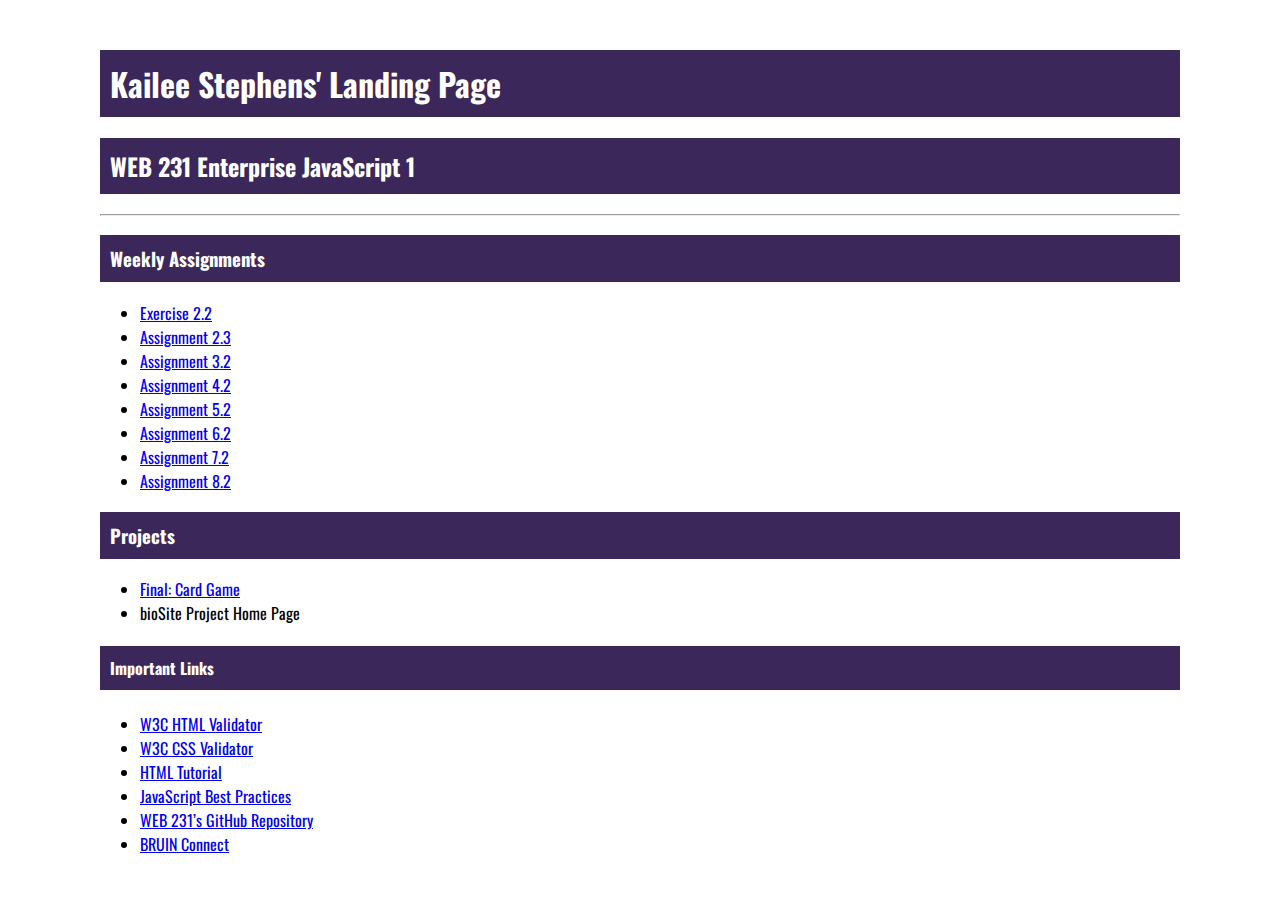
<file: index.html>
<!DOCTYPE html>
<html lang="en">
    <header>
        <title>WEB 231 - Enterprise JavaScript 1</title>
        <link rel="stylesheet" type="text/css" href="site.css">
        <link href="https://fonts.googleapis.com/css2?family=Oswald:wght@300;400;500;700&display=swap" rel="stylesheet">
    </header>
</html>
<div id="container">
    <h1>Kailee Stephens' Landing Page</h1>
    <h2>WEB 231 Enterprise JavaScript 1</h2>
    <hr>
    <h3>Weekly Assignments</h3>
    <ul>
        <li><a href="week-2/Stephens-exercise2.html">Exercise 2.2</a></li>
        <li><a href="week-2/Stephens-payroll.html">Assignment 2.3</a></li>
        <li><a href="week-3/Stephens-temp-conversion.html">Assignment 3.2</a></li>
        <li><a href="week-4/Stephens-number-game.html">Assignment 4.2</a></li>              
        <li><a href="week-5/Stephens-sequence-game.html">Assignment 5.2</a></li>
        <li><a href="week-6/Stephens-in-n-out-books.html">Assignment 6.2</a></li>
        <li><a href="week-7/Stephens-javazon.html">Assignment 7.2</a></li>
        <li><a href="week-8/Stephens-alphabet-game.html">Assignment 8.2</a></li>
    </ul>

    <h3>Projects</h3>
    <ul>
        <li><a href="week-9/Stephens-card-game.html">Final: Card Game</a></li>
        <li>bioSite Project Home Page</li>
    </ul>

    <h4>Important Links</h4>
    <ul>
        <li><a href="https://validator.w3.org/">W3C HTML Validator</a></li>
        <li><a href="http://jigsaw.w3.org/css-validator/ ">W3C CSS Validator</a></li>
        <li><a href="https://www.w3schools.com/html/">HTML Tutorial</a></li>
        <li><a href="https://www.w3schools.com/js/js_best_practices.asp">JavaScript Best Practices</a></li>
        <li><a href="https://github.com/buwebdev/web-231">WEB 231’s GitHub Repository</a></li>
        <li><a href="https://bruinconnect.bellevue.edu/">BRUIN Connect</a></li>
    </ul>
</div>
</file>
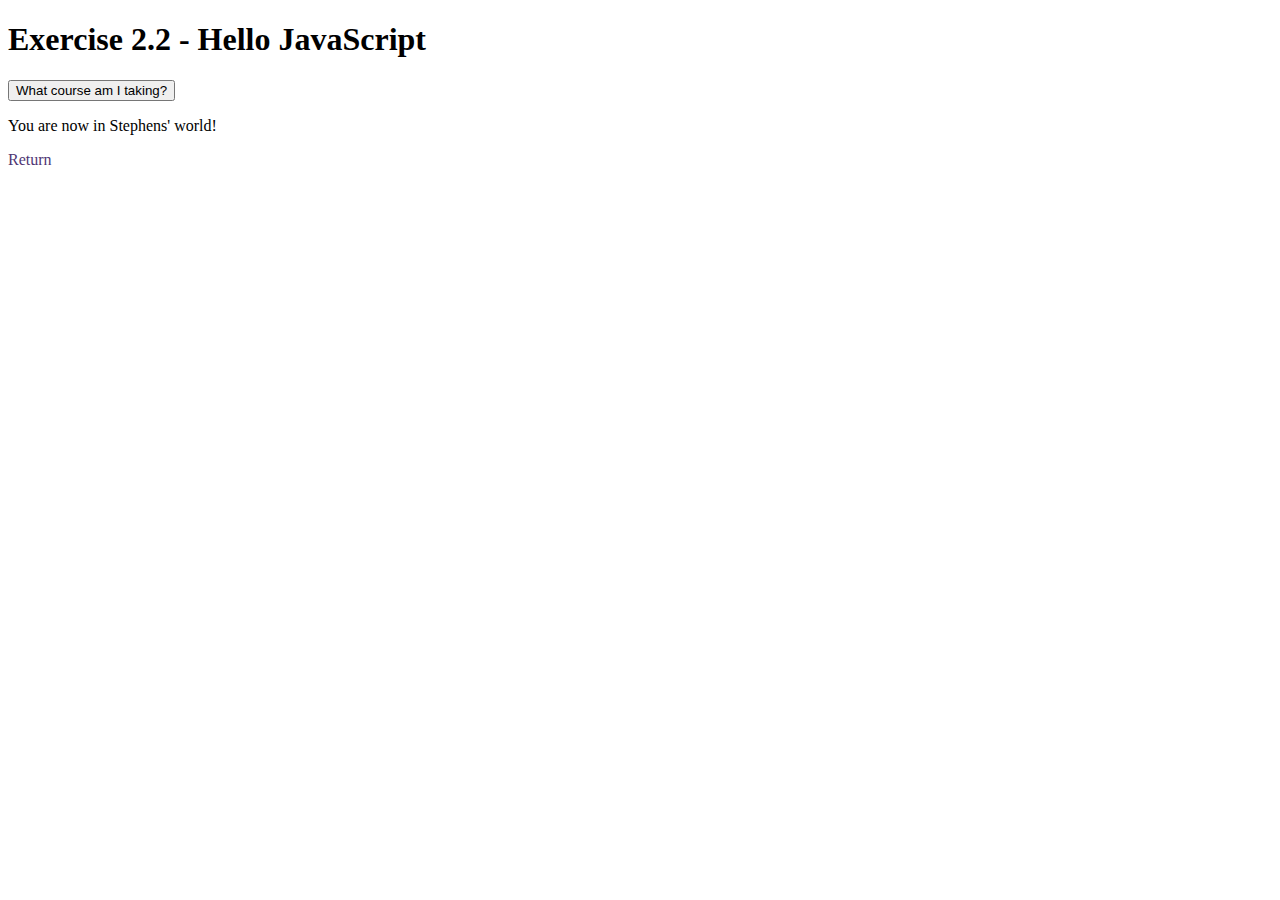
<file: week-2/Stephens-exercise2.html>
<!--/*
============================================
; Title: Exercise 2.2
; Author: Kailee Stephens
; Date: 27 March 2022
; Modified By: Kailee Stephens
; Description: JavaScript alert function 
;===========================================
*/ -->

<!DOCTYPE html>
<html lang="en">
    <header>
        <title>WEB 231 - Enterprise JavaScript 1</title>
        <link rel="stylesheet" type="text/css" href="/global.css">
        <link href="https://fonts.googleapis.com/css2?family=Oswald:wght@300;400;500;700&display=swap" rel="stylesheet">
    </header>
</html>
<body>

    <h1>Exercise 2.2 - Hello JavaScript</h1>
    
    <button id="btnMyCourse" type="button" onclick="myFunction()"> What course am I taking?</button>
    
    <p id="txtMyWorld">You are now in Stephens' world!</p>
    
    <script>
        function myFunction() {
      alert("WEB 231-Enterprise JavaScript 1");
        }
    </script>
    
    <a class="return-home" href="../index.html">Return</a> 

</body>
</file>
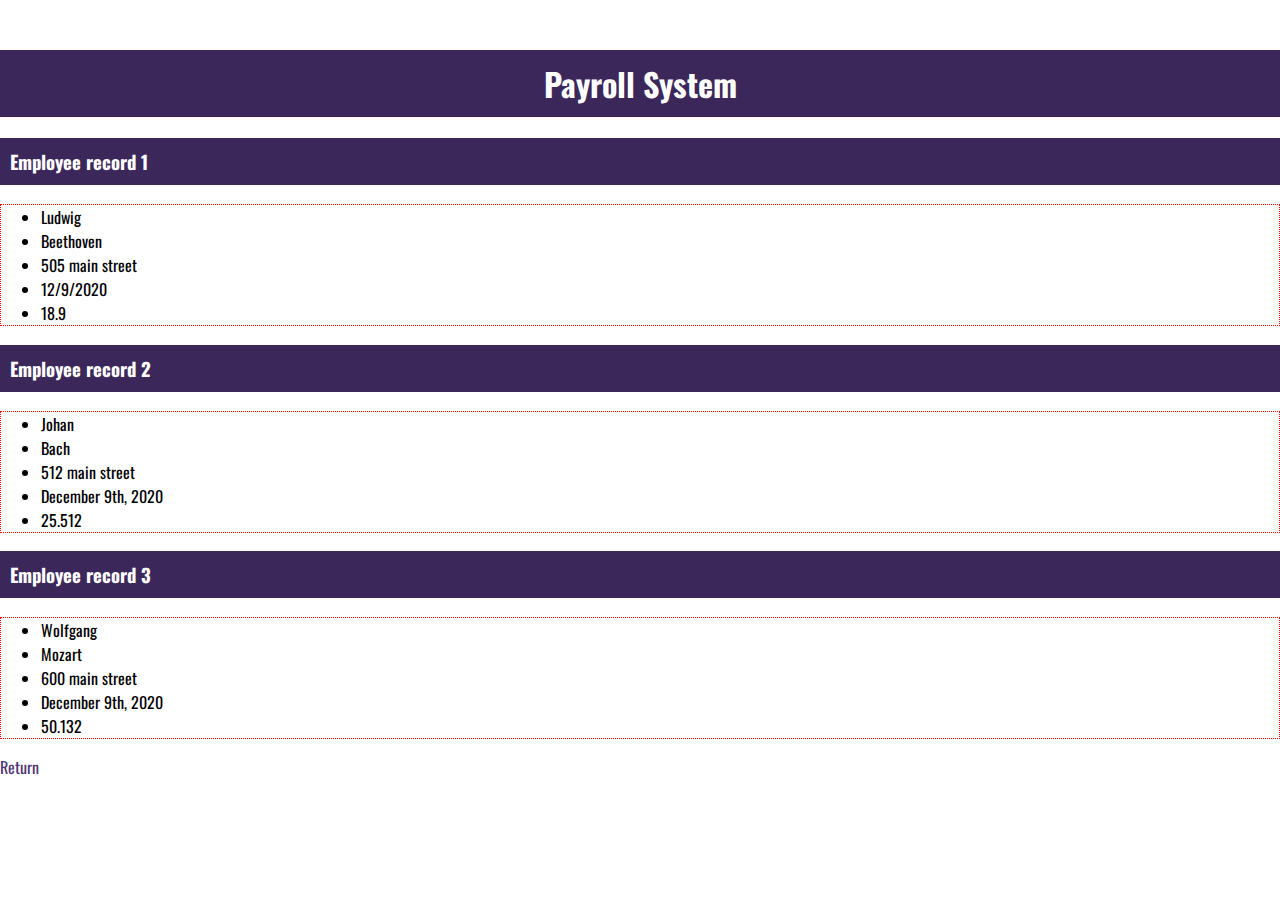
<file: week-2/Stephens-payroll.html>
<!--/*
============================================
; Title: Assignment 1.4
; Author: Kailee Stephens
; Date: 27 March 2022
; Modified By: Kailee Stephens
; Description: Variables Assignment 2.3
;===========================================
*/ -->

<!DOCTYPE html>
<html lang="en">
    <head>
        <title>WEB 231 - Enterprise JavaScript 1</title>
        <meta charset="UTF-8">
        <link href="https://fonts.googleapis.com/css2?family=Oswald:wght@300;400;500;700&display=swap" rel="stylesheet">
        
        <link rel="stylesheet" type="text/css" href="../week-2/Stephens-payroll.css">
        <link rel="stylesheet" type="text/css" href="../site.css">
        
    </head>

    <body>
        <div id="container"></div>
            <h1 id="payroll-header">Payroll System</h1>
            <h3>Employee record 1</h3>
            <ul id="employee">
                <li id="txtFirstNameLudwig">Ludwig</li>
                <li id="txtLastNameBeethoven">Beethoven</li>
                <li id="txtAddressLudwig">505 main street</li>
                <li id="txtHireDateLudwig">December 9th, 2020</li>
                <li id="txtPayRateLudwig" >18.912</li>
            </ul>    
            <h3>Employee record 2</h3>
            <ul id="employee">
                <li id="txtFirstNameJohan">Johan</li>
                <li id="txtLastNameBach">Bach</li>
                <li id="txtAddressJohan">512 main street</li>
                <li id="txtHireDateJohan">December 9th, 2020</li>
                <li id="txtPayRateJohan" >25.512</li>
            </ul>
            <h3>Employee record 3</h3>
            <ul id="employee">
                <li id="txtFirstNameWolfgang">Wolfgang</li>
                <li id="txtLastNameMozart">Mozart</li>
                <li id="txtAddressWolfgang">600 main street</li>
                <li id="txtHireDateWolfgang">December 9th, 2020</li>
                <li id="txtPayRateWolfgang" >50.132</li>
            </ul>

             <a class="return-home" href="../index.html">Return</a>    

            <script>
                const recordOneFirstName = document.getElementById("txtFirstNameLudwig").innerHTML;
                const recordOneLastName = document.getElementById("txtLastNameBeethoven").innerHTML;
                const recordOneAddress = document.getElementById("txtAddressLudwig").innerHTML;
                const recordOneHireDate = document.getElementById("txtHireDateLudwig").innerHTML;
                let recordOnePayRate = document.getElementById("txtPayRateLudwig").innerHTML;

                recordOnePayRate = parseFloat(recordOnePayRate);
                document.getElementById("txtPayRateLudwig").innerHTML = recordOnePayRate.toFixed(1);

                let formatHireDateOne = new Date(2020, 11, 9);
                formatHireDateOne = formatHireDateOne.toLocaleDateString("en-US");
                document.getElementById("txtHireDateLudwig").innerHTML = formatHireDateOne;

                const recordTwoFirstName = document.getElementById("txtFirstNameJohann").innerHTML;
                const recordTwoLastName = document.getElementById("txtLastNameBach").innerHTML;
                const recordTwoAddress = document.getElementById("txtAddressJohann").innerHTML;
                const recordTwoHireDate = document.getElementById("txtHireDateJohann").innerHTML;
                let recordTwoPayRate = document.getElementById("txtPayRateJohann").innerHTML;

                recordTwoPayRate = parseFloat(recordTwoPayRate);
                document.getElementById("txtPayRateJohann").innerHTML = recordTwoPayRate.toFixed(1);

                let formatHireDateTwo = new Date(2020, 11, 9);
                formatHireDateTwo = formatHireDateTwo.toLocaleDateString("en-US");
                document.getElementById("txtHireDateJohann").innerHTML = formatHireDateTwo;

                const recordThreeFirstName = document.getElementById("txtFirstNameWolfgang").innerHTML;
                const recordThreeLastName = document.getElementById("txtLastNameMozart").innerHTML;
                const recordThreeAddress = document.getElementById("txtAddressWolfgang").innerHTML;
                const recordThreeHireDate = document.getElementById("txtHireDateWolfgang").innerHTML;
                let recordThreePayRate = document.getElementById("txtPayRateWolfgang").innerHTML;

                recordThreePayRate = parseFloat(recordThreePayRate);
                document.getElementById("txtPayRateWolfgang").innerHTML = recordThreePayRate.toFixed(1);

                let formatHireDateThree = new Date(2020, 11, 9);
                formatHireDateThree = formatHireDateThree.toLocaleDateString("en-US");
                document.getElementById("txtHireDateWolfgang").innerHTML = formatHireDateThree;

            </script>
    </body>
</html>
</file>
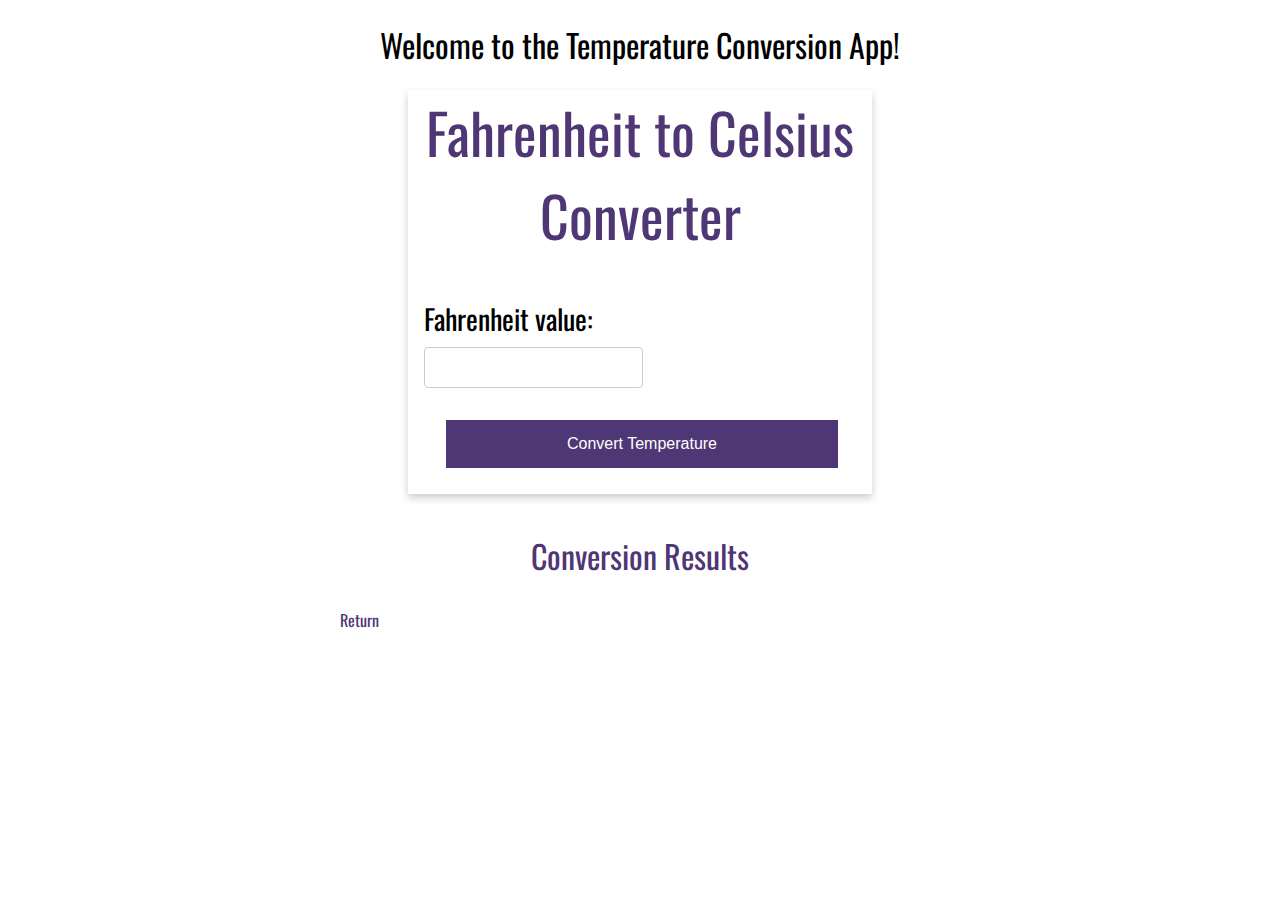
<file: week-3/Stephens-temp-conversion.html>
<!--/*
============================================
; Title: Exercise 3.2
; Author: Kailee Stephens
; Date: 3 April 2022
; Modified By: Kailee Stephens
; Description: temp conversion assignment 
;===========================================
*/ -->

<!DOCTYPE html>
<html lang="en">
    <header>
        <title>WEB 231 - Enterprise JavaScript 1</title>
        <link rel="stylesheet" type="text/css" href="Stephens-temp-conversion.css">
        <link rel="stylesheet" type="text/css" href="../global.css">
        <link href="https://fonts.googleapis.com/css2?family=Oswald:wght@300;400;500;700&display=swap" rel="stylesheet">
    </header>
    <body>
        <h1>Welcome to the Temperature Conversion App!</h1>
        <div class="card">
            <div class="card-title">
                Fahrenheit to Celsius Converter
            </div>
        
            <div class="card-content">
    
                <div class="form">
                    <div class="form-field"></div>
                        <label>Fahrenheit value:</label>
                        <input type="text" id="txtFahrenheit" class="input" name="txtFahrenheit" />
                    </div>
                    <div class="form-field">
                        <button type="submit" class="btn btn-primary full-width" id="convertbtn">Convert Temperature</button>
                    </div>
                </div>
            </div>
        </div>   
        <div id="form-results">
            <div class="conv-card">
              <div class="card-title">Conversion Results</div>
    
              <!-- div that is linked to the JavaScript conversion at the bottom of this code -->
              <div class="card-content" id="conversionResults"></div>
            </div>
          </div>

          <div id="return-container">
            <a href="../index.html" class="return-home">Return</a>
          </div>
        <script>
                    // onclick action to find the user input
        document.getElementById("convertbtn").onclick = function () {
          let fahrenheit = document.getElementById("txtFahrenheit").value;

          // variable to convert the fahrenheit to celsius
          let fahrenheitConverted = (
            (parseFloat(fahrenheit) - 32) /
            1.8
          ).toFixed(2);

          // bind the converted variable to the HTML conversionResults div
          document.getElementById("conversionResults").innerHTML =
            fahrenheitConverted;
        };
        </script>
    </body>
</html>
</file>
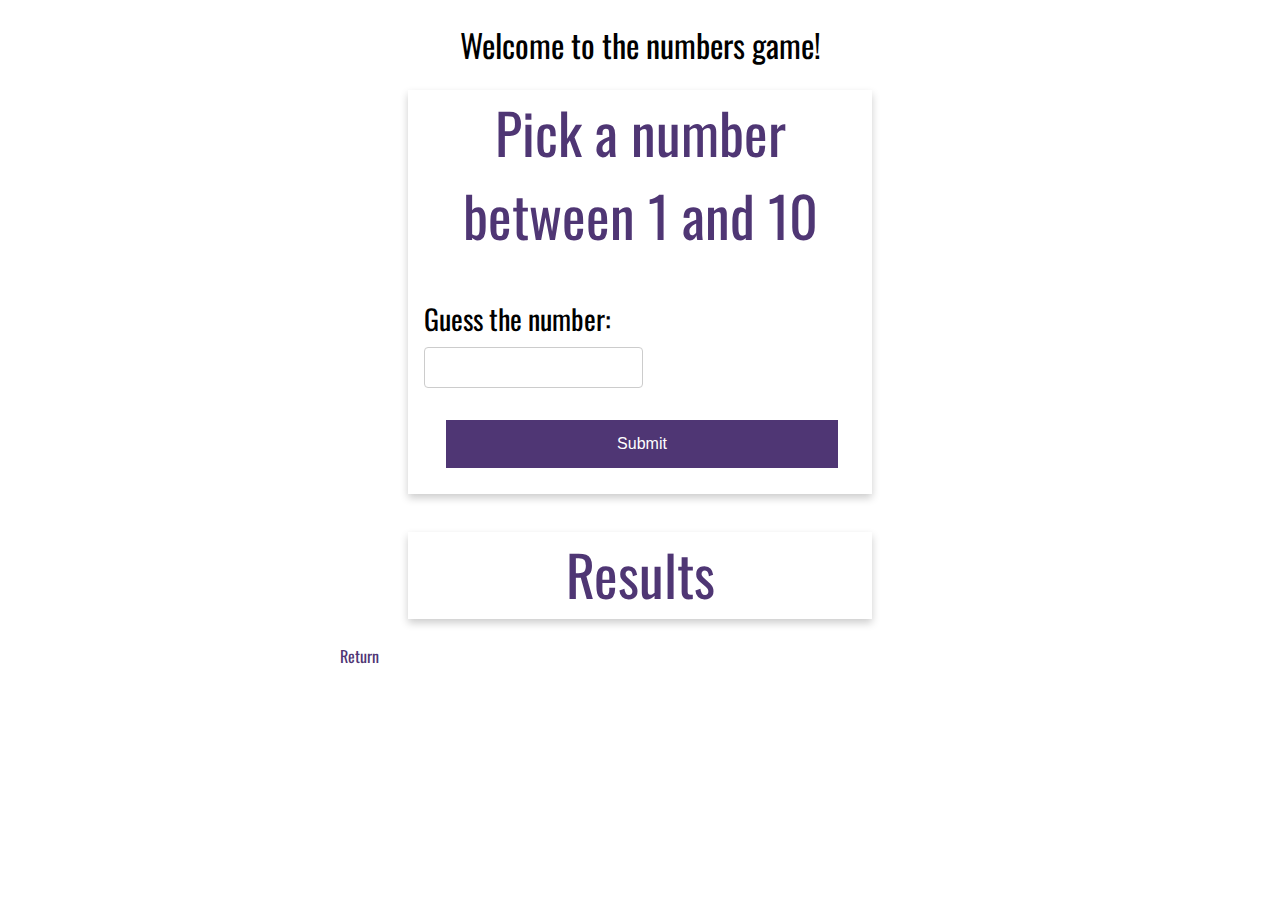
<file: week-4/Stephens-number-game.html>
<!--
; Title: Assignment 4.2
; Author: Kailee Stephens
; Date: 10 April 2022
; Modified By: Kailee Stephens
; Description: This program creates 
; a simple numbers game.
-->

<!DOCTYPE html>
<html lang="en">
    <head>
        <title>WEB 231 - Enterprise JavaScript 1</title>
        <!-- linked stylesheets -->
        <link rel="stylesheet" type="text/css" href="Stephens-number-game.css" />
        <link rel="stylesheet" type="text/css" href="../global.css">
        <link href="https://fonts.googleapis.com/css2?family=Oswald:wght@300;400;500;700&display=swap" rel="stylesheet">
    </head>     
    
    <body>
        <h1>Welcome to the numbers game!</h1>
        <div class="card">
            <div class="card-title">
                Pick a number between 1 and 10
            </div>
        
            <div class="card-content">
    
                <div class="form">
                    <div class="form-field"></div>
                        <label >Guess the number:</label>
                        <input type="text" id="txtMyNumber" class="input" name="txtMyNumber" />
                    </div>
                    <div class="form-field">
                        <button type="submit" class="btn btn-primary full-width" id="btnSubmit">Submit</button>
                    </div>

                </div>
            </div>
        </div>
        <div id="form-results">
            <div class="card">
                <div class="card-title">Results</div>
                <div class="card-content" id="guessResults"></div>
            </div>
        </div>
        </div>   
            <div id="return-container">
                <a href="../index.html" class="return-home">Return</a>
            </div>
    
        <script>
                // randomly generated number between 1 and 10
                const rnd = Math.floor(Math.random() * 10 + 1);

                // on click function to calculate the user's input into a number value
                // this function also binds the result to the guessResults HTML id above
                document.getElementById("btnSubmit").onclick = function () {
                // variable that will be used to calculate the if/else statements
                let myNumber = document.getElementById("txtMyNumber").value;

                // if the user's number is too high
                if (myNumber > rnd) {
                    document.getElementById("guessResults").innerHTML =
                    "The number is less than " + myNumber;
                }
                // if the user's number is too low
                else if (myNumber < rnd) {
                    document.getElementById("guessResults").innerHTML =
                    "The number is greater than " + myNumber;
                }
                // if user picks the correct number
                else {
                    document.getElementById("guessResults").innerHTML =
                    "Congratulations! You picked the correct number!";
                }
                };
        
        </script>
    </body>           
</html>
</file>
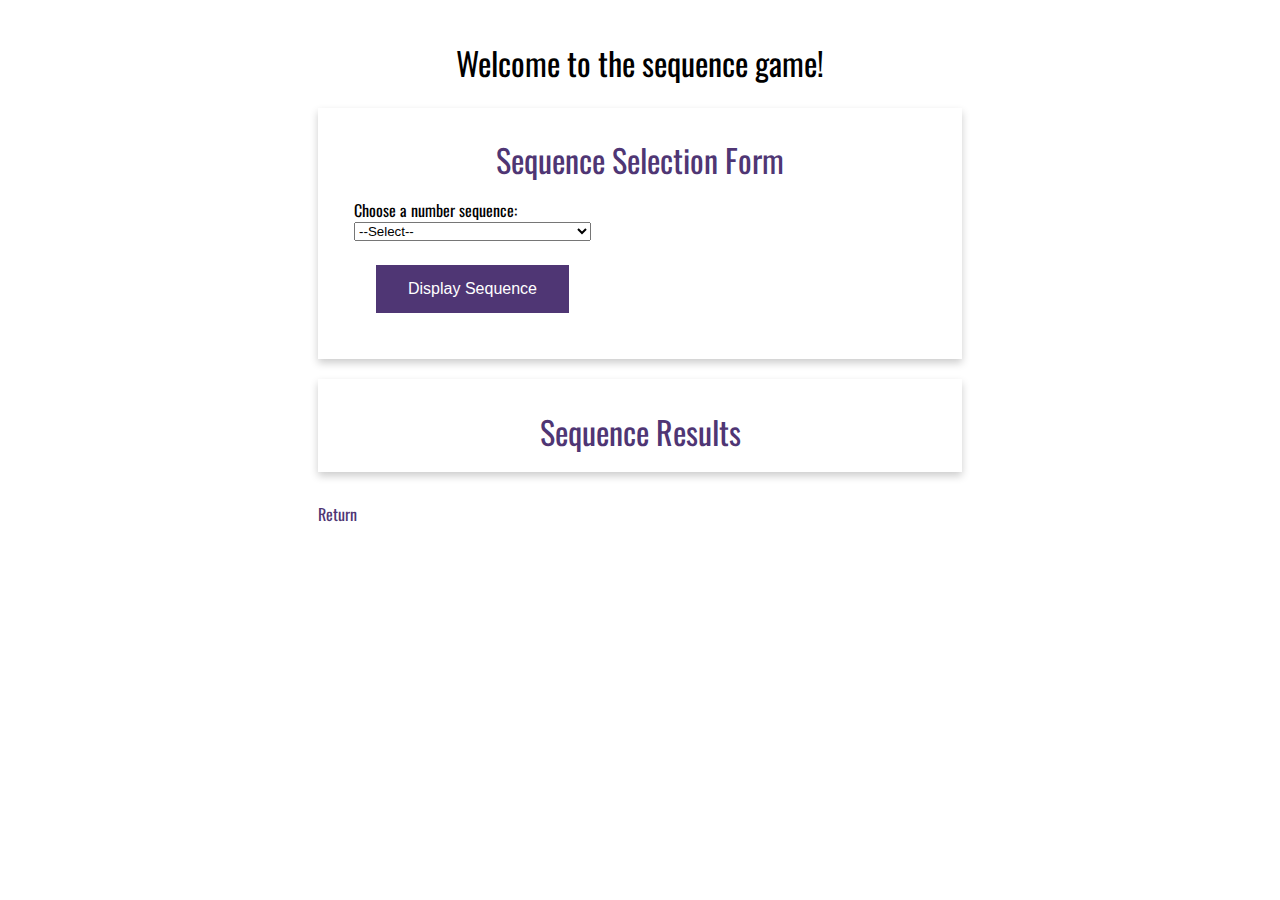
<file: week-5/Stephens-sequence-game.html>
<!--
 Title: Assignment 5.2
 Author: Kailee Stephens
 Date: 17 April 2022
 Description: HTML for sequence game. Assignment 5.2
-->

<!DOCTYPE html>
<html lang="en">
    <head>
        <title>WEB 231 - Enterprise JavaScript 1</title>
        <!-- linked stylesheets -->
        <link rel="stylesheet" type="text/css" href="Stephens-sequence-game.css" />
        <link rel="stylesheet" type="text/css" href="../global.css">
        <link href="https://fonts.googleapis.com/css2?family=Oswald:wght@300;400;500;700&display=swap" rel="stylesheet">
    </head>     
    
  <body>
    <div id="container">
      <h1 class="app-header">Welcome to the sequence game!</h1>
<!-- the first card contains a selection form for selecting the drop down options and a button for displaying sequence results.   -->
<div class="card">
  <div class="card-container">
    <h2 class="card-title">Sequence Selection Form</h2>
        <div class="form">
          <label for="">Choose a number sequence:</label>
          <select class="drop-down-menu" id="sequence">
                            <option value="select">--Select--</option>
                            <option value="fibonacci">Fibonacci Sequence</option>
                            <option value="even">Even Numbers</option>
                            <option value="odd">Odd Numbers</option>
                        </select>
          <div class="form-field">
            <button type="submit" onclick="numSequence()" class="btn" id="btnDisplaySequence">Display Sequence</button>
          </div>
        </div>
      </div>
  </div>
  <!-- give space between two cards by div-->
<div class="break"></div>
<!-- the second card for displaying sequence results.   -->
      <div class="card">
          <div class="card-container">
        <h2 class="card-title">Sequence Results</h2>
        <div id="card-content"></div>
      </div>
      </div>
    </div>
    <div class="break"></div>
    <!-- Return link back to the WEB-231 landing page -->
    <a class="return-home" href="../index.html">Return</a>
    </div>
        <script>
    // Onclick function will display a sequence result based on the option the user chooses.
    // If,else,else if statement, while, do-while, and for loops are used to produce different sequence results. 
    function numSequence() {
           let choice = document.getElementById("sequence").value;
           if (choice ==="select") {
             //Alert will be popped up in the window when onclick with no option is selected.
             alert("Invalid selection, please try again!")
           } // If fibonacci is selected, the while loop will build a string value of all fibonacci numbers that are less than 40.
           else if (choice === "fibonacci"){ 
             // Fibonacci sequence numbers start at 0.
             let num1 = 0, num2 = 1, next;
             let fibonacciSequenceText = "";
             while (num1<40) {
            fibonacciSequenceText += num1 + ", ";
             next = num1 + num2;
             num1 = num2; 
             num2 = next;

             }
              // The output will be 0, 1, 1, 2, 3, 5, 8, 13, 21, 34 
              // slice(0, -2) will remove the last two characters of the string.
             document.getElementById("card-content").innerHTML = fibonacciSequenceText.slice(0,-2);
             
           } 
            // If even is selected, the do…while loop will build a string of even numbers that are less than 20. 
           else if (choice === "even") {
             // Even sequence numbers start at 2.
             let evenSequenceText = "";
             let num1 = 2;
             let next;
             do {
                evenSequenceText += num1 + ", ";
                next = num1 + 2;
                num1 = next;
                console.log("The even Sequence is "+ evenSequenceText);  

             } while (num1<20)
            // The output will be 2, 4, 6, 8, 10, 12, 14, 16, 18 
              // slice(0, -2) will remove the last two characters of the string.
             document.getElementById("card-content").innerHTML = evenSequenceText.slice(0, -2);

           } 
           // If odd is selected, the for loop will build a string of odd numbers that are less than 20.
           else if (choice === "odd"){
             // Odd sequence numbers start at 1.
             let oddSequenceText = "";
             for(let num=1; num<20; num+=2){
               oddSequenceText += num + ", ";    
               console.log("The Odd Sequence is "+ oddSequenceText);  
             }
             // The output will be 1, 3, 5, 7, 9, 11, 13, 15, 17, 19 
              // slice(0, -2) will remove the last two characters of the string.
             document.getElementById("card-content").innerHTML = oddSequenceText.slice(0,-2);

           }
           
         }

        </script>
  </body>
</html>
</file>
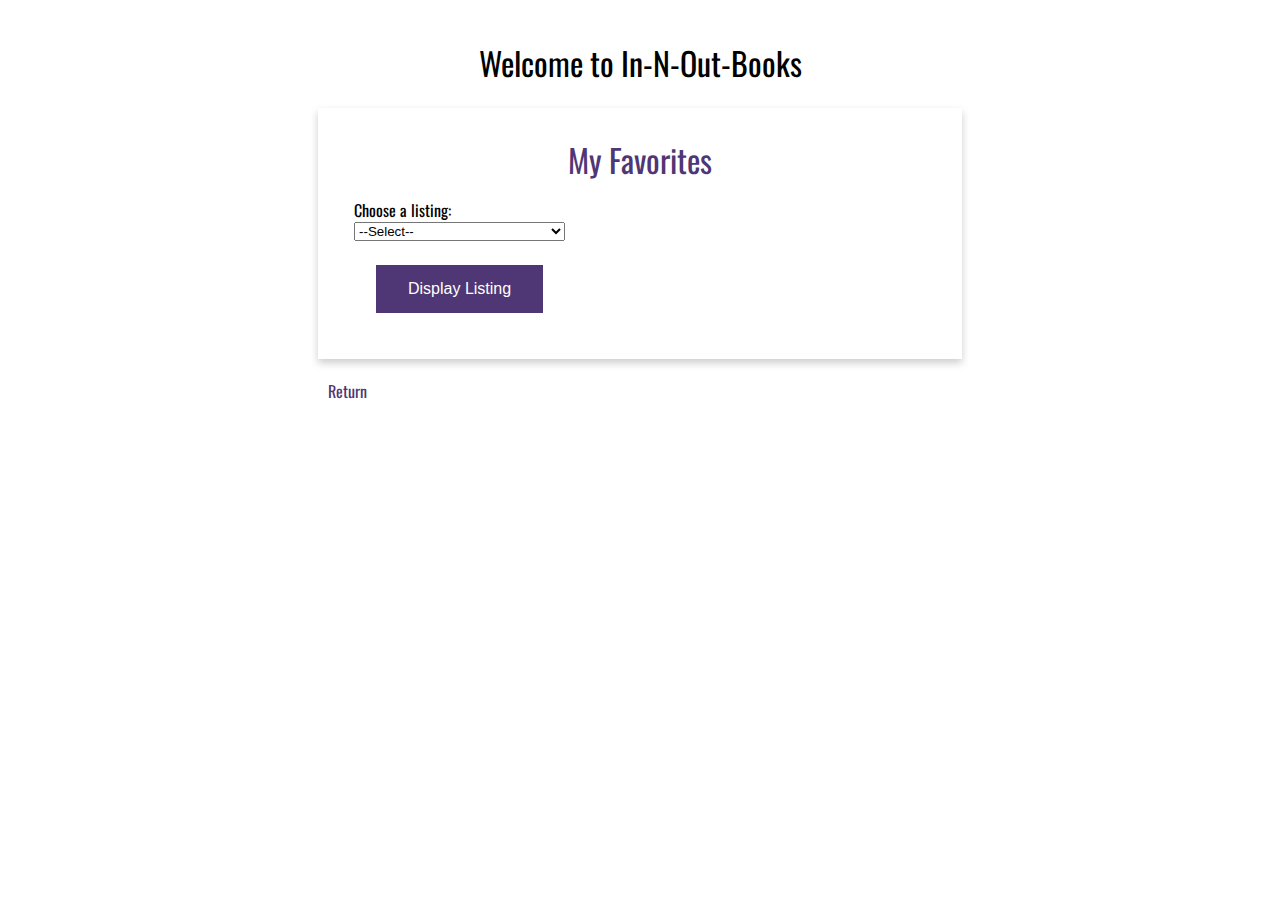
<file: week-6/Stephens-in-n-out-books.html>
<!--
  Title: Assignment 6.2 - In-N-Out-Books
  Author: Kailee Stephens
  Date: 04/24/2022
  Description: html code for Assignment 6.2 In-N-Out-Books
-->

<!DOCTYPE html>
<html lang="en">
  <head>
    <meta charset="UTF-8" />
    <meta http-equiv="X-UA-Compatible" content="IE=edge" />
    <meta
      name="viewport"
      content="width=
    , initial-scale=1.0"
    />
    <!-- external CSS stylesheet -->
    <link rel="stylesheet" href="Stephens-in-n-out-books.css" />
    <link rel="stylesheet" href="../global.css" />
    <!-- Google fonts for Oswald -->
    <link
      href="https://fonts.googleapis.com/css2?family=Oswald:wght@300;400;500;700&display=swap"
      rel="stylesheet"
    />
    <title>WEB 231 - Enterprise Javascript I</title>
  </head>
  <body>
    <div id="container">
      <h1 class="app-header">Welcome to In-N-Out-Books</h1>
      <!-- the first card contains a selection form for selecting the drop down options and a button for displaying the listed books or authors.   -->
      <div class="card">
        <div class="card-container">
          <h2 class="card-title">My Favorites</h2>
          <div class="form">
            <label for="">Choose a listing:</label>
            <select class="drop-down-menu" id="favoriteList">
              <option value="select">--Select--</option>
              <option value="books">Top 3 Favorite Books</option>
              <option value="authors">Top 3 Favorite Authors</option>
            </select>
            <div class="form-field">
              <button
                type="submit"
                onclick="displayListing()"
                class="btn"
                id="btnDisplayListing"
              >
                Display Listing
              </button>
            </div>
          </div>
        </div>
      </div>
      <!-- give space between two cards by div-->
      <div class="break"></div>
      <!-- the second card for hiding or displaying the listed books or authors.   -->
      <div id="card">
        <div id="favorite-books" class="card"></div>
        <div id="favorite-authors" class="card"></div>
      </div>
      <div class="break"></div>
      <!-- Return link back to the WEB-231 landing page -->
      <a class="return-home" href="../index.html">Return</a>
    </div>
    <script>
      // Build favorite books data in JavaScript object.
      let book1 = {
        isbn: "9781501161933",
        title: "The Seven Husbands of Evelyn Hugo",
        pages: "385",
      };
      let book2 = {
        isbn: "9781492600978",
        title: "The Cellar",
        pages: "368",
      };
      let book3 = {
        isbn: "9788867024032",
        title: "Milk and Honey",
        pages: "226",
      };

      // Build favorite authors data in JavaScript object.
      let author1 = {
        name: "Taylor Jenkins Reid",
        genre: "Historical Fiction/Romance ",
      };
      let author2 = {
        name: "Natasha Preston",
        genre: "Fiction",
      };
      let author3 = {
        name: "Rupi Kaur",
        genre: "Poetry",
      };

      // Declares the books and authors variables by IDs.
      let books = document.getElementById("favorite-books");
      let authors = document.getElementById("favorite-authors");

      // Set the books and authors table default to hidden
      books.style.display = "none";
      authors.style.display = "none";

      // Function to hide or display books or authors table in the second card based on user choice , or show nothing if user choose '--select--'.
      function displayListing() {
        let choice = document.getElementById("favoriteList").value;
        console.log("choice");
        if (choice === "select") {
          books.style.display = "none";
          authors.style.display = "none";
        } else if (choice === "books") {
          books.innerHTML = `
              <div class="card-title">Top 3 Favorite Books</div>
              <div class="card-content">
                <table>
                  <tr>
                    <th>ISBN</th>
                    <th>Title</th>
                    <th>Pages</th>
                  </tr>
                  <tr>
                    <td>${book1.isbn}</td>
                    <td>${book1.title}</td>
                    <td>${book1.pages}</td>
                  </tr>
                  <tr>
                    <td>${book2.isbn}</td>
                    <td>${book2.title}</td>
                    <td>${book2.pages}</td>
                  </tr>
                  <tr>
                    <td>${book3.isbn}</td>
                    <td>${book3.title}</td>
                    <td>${book3.pages}</td>
                  </tr>
                </table>
              </div>
              `;
          books.style.display = "block";
          authors.style.display = "none";
        } else if (choice === "authors") {
          authors.innerHTML = `
              <div class="card-title">Top 3 Favorite Authors</div>
        <div class="card-content">
          <table>
            <tr>
              <th>Name</th>
              <th style="width:60%">Genre</th>
            </tr>
           <tr>
              <td>${author1.name}</td>
              <td>${author1.genre}</td>
          </tr>
          <tr >
              <td>${author2.name}</td>
              <td>${author2.genre}</td>
          </tr>
          <tr >
              <td>${author3.name}</td>
              <td>${author3.genre}</td>
          </tr>
          </table>
        </div>
         `;
          books.style.display = "none";
          authors.style.display = "block";
        }
      }
    </script>
  </body>
</html>
</file>
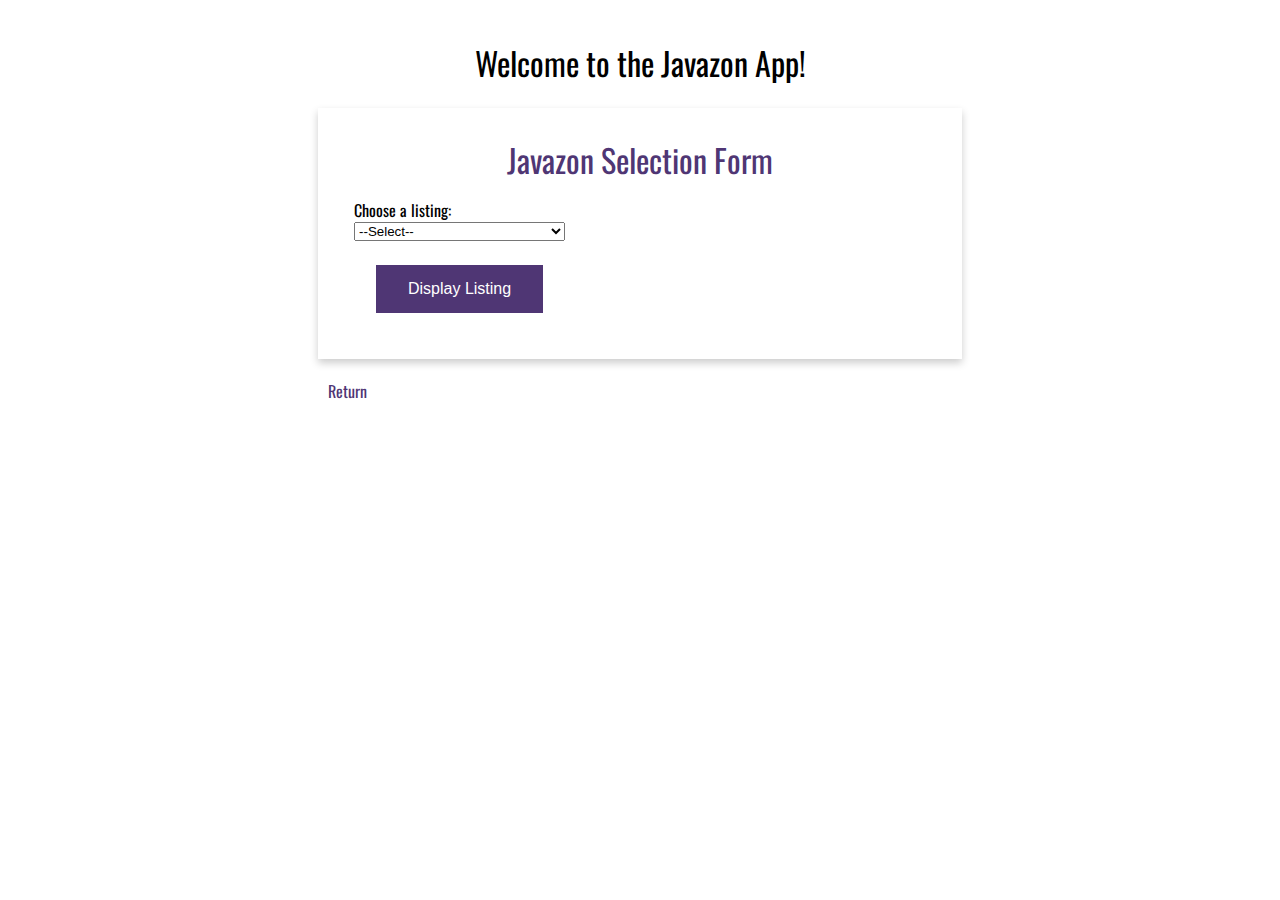
<file: week-7/Stephens-javazon.html>
<!--
  Title: Assignment 7.2 
  Author: Kailee Stephens
  Date: 05/01/2022
  Description: html code for Javazon Assignment 
-->
<!DOCTYPE html>
<html lang="en">
    <header>
        <title>WEB 231 - Enterprise JavaScript 1</title>
        <!-- linked stylesheets -->
        <link rel="stylesheet" type="text/css" href="Stephens-javazon.css">
        <link rel="stylesheet" type="text/css" href="../global.css">
        <link href="https://fonts.googleapis.com/css2?family=Oswald:wght@300;400;500;700&display=swap" rel="stylesheet">
    </header>
    <body>
  <body>
    <div id="container">
      <h1 class="app-header">Welcome to the Javazon App!</h1>
      <!-- the first card contains a selection form for selecting the drop down options and a button for clicking on to trigger the function.   -->
      <div class="card">
        <div class="card-container">
          <h2 class="card-title">Javazon Selection Form</h2>
          <div class="form">
            <label for="">Choose a listing:</label>
            <select class="drop-down-menu" id="listing">
              <option value="select">--Select--</option>
              <option value="products">Products</option>
              <option value="services">Services</option>
              <option value="employees">Employees</option>
            </select>
            <div class="form-field">
              <button
                type="submit"
                onclick="displayListing()"
                class="btn"
                id="btnDisplayListing"
              >
                Display Listing
              </button>
            </div>
          </div>
        </div>
      </div>
      <!-- give space between two cards by div-->
      <div class="break"></div>
      <!-- the second card for hiding or displaying the selection form with listed products, services, or employees.   -->
      <div id="card">
        <div id="javazon-results" class="card"></div>
      </div>
      <div class="break"></div>
      <!-- Return link back to the WEB-231 landing page -->
      <a class="return-home" href="../index.html">Return</a>
    </div>
    <script>
      // Use the keyword class to create Product class, Service class, and Employee class.
      class Product {
        constructor(id, description, price, quantity) {
          this.id = id;
          this.description = description;
          this.price = price.toFixed(2);
          this.quantity = quantity;
          this.totalValue = (this.price * this.quantity).toFixed(2);

          //total value calculation.
          // get (totalValue) {
          //   return this.price * this.quantity;

          // }
        }
      }

      class Service {
        constructor(id, description, hourlyRate, miniHours) {
          this.id = id;
          this.description = description;
          this.hourlyRate = hourlyRate.toFixed(2);
          this.miniHours = miniHours;
        }
      }

      class Employee {
        constructor(id, lastName, firstName, salary) {
          this.id = id;
          this.lastName = lastName;
          this.firstName = firstName;
          this.salary = salary.toFixed(2);
        }
      }

      //   Initialize Products
      let product1 = new Product(9781118008188, "Pickaxe", 69.50, 50);
      console.log(product1);

      let product2 = new Product(9781491952023, "Shovel", 50.99, 50);

      let product3 = new Product(9781449331818, "Trident", 100.99, 25);

      let product4 = new Product(9781617292422, "Sword", 70.89, 40);

      let product5 = new Product(9781491954461, "Axe", 60.99, 15);

      //   Initialize Services
      let service1 = new Service(100, "Website Design", 150, 25);

      let service2 = new Service(101, "Dog Training", 125, 50);

      let service3 = new Service(102, "Dog Boarding", 125, 15);

      //Initialize Employees
      let employee1 = new Employee(1000, "Stephens", "Elyssa", 27.5);

      let employee2 = new Employee(1001, "Ehle", "Lexy", 38.75);

      let employee3 = new Employee(1002, "Roth", "Christine", 16.15);

      let employee4 = new Employee(1003, "Wevley", "Chris", 26);

      let employee5 = new Employee(1004, "Swanson", "Michelle", 30.5);
      // Displaying the selection result in the second card.
      let javaResult = document.getElementById("javazon-results");
      //
      function displayListing() {
        let choice = document.getElementById("listing").value; // grab the options' value.
        console.log(choice);
        // If one option is selected, it will be displayed in the table, otherwise the option will be hidden.
        switch (choice) {
          case "products":
            javaResult.innerHTML = `<div class="card-title">Javazon Products</div>
            <div class="card-content">
              <table>
                <tr>
                  <th>Product ID</th>
                  <th>Description</th>
                  <th>Price</th>
                  <th>Quantity</th>
                  <th>Total Value</th>
                </tr>
                <tr>
                    <td>${product1.id}</td>
                  <td>${product1.description}</td>
                  <td>${product1.price}</td>
                  <td>${product1.quantity}</td>
                  <td>${product1.totalValue}</td>
                </tr>
                <tr>
                  <td>${product2.id}</td>
                  <td>${product2.description}</td>
                  <td>${product2.price}</td>
                  <td>${product2.quantity}</td>
                  <td>${product2.totalValue}</td>
                </tr>
                <tr>
                  <td>${product3.id}</td>
                  <td>${product3.description}</td>
                  <td>${product3.price}</td>
                  <td>${product3.quantity}</td>
                  <td>${product3.totalValue}</td>
                </tr>
                <tr>
                  <td>${product4.id}</td>
                  <td>${product4.description}</td>
                  <td>${product4.price}</td>
                  <td>${product4.quantity}</td>
                  <td>${product4.totalValue}</td>
                </tr>
                <tr>
                  <td>${product5.id}</td>
                  <td>${product5.description}</td>
                  <td>${product5.price}</td>
                  <td>${product5.quantity}</td>
                  <td>${product5.totalValue}</td>
                </tr>
               </table>
              </div>`;

            javaResult.style.display = "block";
            break;
          case "services":
            javaResult.innerHTML = `<div class="card-title">Javazon Services</div>
            <div class="card-content">
              <table>
                <tr>
                  <th>Service ID</th>
                  <th>Description</th>
                  <th>Hourly Rate</th>
                  <th>Minimum Billable Hours</th>
                </tr>
                <tr>
                  <td>${service1.id}</td>
                  <td>${service1.description}</td>
                  <td>${service1.hourlyRate}</td>
                  <td>${service1.miniHours}</td>
                </tr>
                <tr>
                  <td>${service2.id}</td>
                  <td>${service2.description}</td>
                  <td>${service2.hourlyRate}</td>
                  <td>${service2.miniHours}</td>
                </tr>
                <tr>
                  <td>${service3.id}</td>
                  <td>${service3.description}</td>
                  <td>${service3.hourlyRate}</td>
                  <td>${service3.miniHours}</td>
                </tr>
               </table>
              </div>`;

            javaResult.style.display = "block";
            break;
          case "employees":
            javaResult.innerHTML = `<div class="card-title">Javazon Employees</div>
            <div class="card-content">
              <table>
                <tr>
                  <th>Employee ID</th>
                  <th>Last Name</th>
                  <th>First Name</th>
                  <th>Salary</th>
                </tr>
                <tr>
                  <td>${employee1.id}</td>
                  <td>${employee1.lastName}</td>
                  <td>${employee1.firstName}</td>
                  <td>${employee1.salary}</td>
                </tr>
                <tr>
                  <td>${employee2.id}</td>
                  <td>${employee2.lastName}</td>
                  <td>${employee2.firstName}</td>
                  <td>${employee2.salary}</td>
                </tr>
                <tr>
                  <td>${employee3.id}</td>
                  <td>${employee3.lastName}</td>
                  <td>${employee3.firstName}</td>
                  <td>${employee3.salary}</td>
                </tr>
                <tr>
                  <td>${employee4.id}</td>
                  <td>${employee4.lastName}</td>
                  <td>${employee4.firstName}</td>
                  <td>${employee4.salary}</td>
                </tr>
                <tr>
                  <td>${employee5.id}</td>
                  <td>${employee5.lastName}</td>
                  <td>${employee5.firstName}</td>
                  <td>${employee5.salary}</td>
                </tr>
               </table>
              </div>`;

            javaResult.style.display = "block";
            break;
          default:
            javaResult.style.display = "none"; // No table is displayed in default before selecting an option.
        }
      }
    </script>
  </body>
</html>
</file>
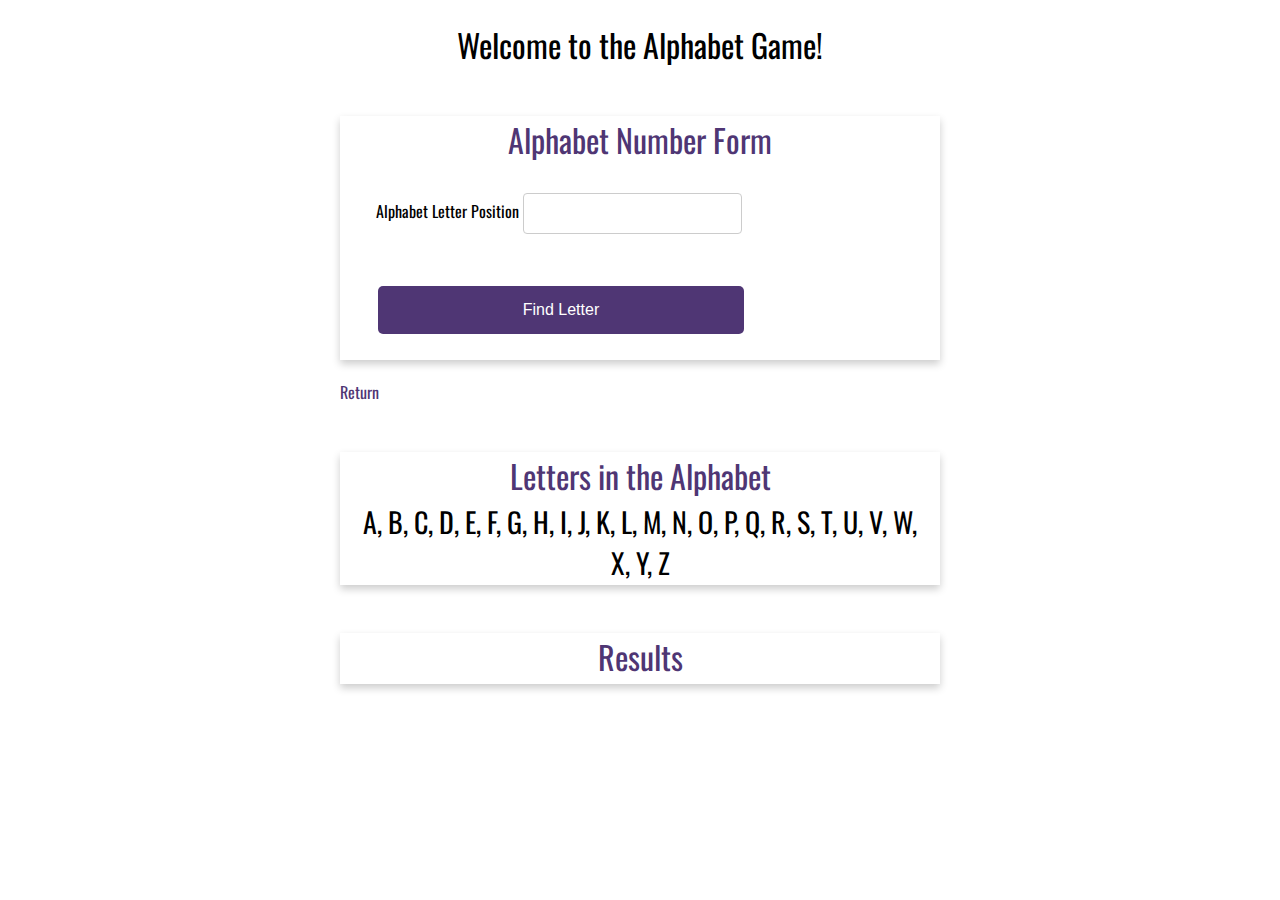
<file: week-8/Stephens-alphabet-game.html>
<!--/*
============================================
; Title: Exercise 8.2
; Author: Kailee Stephens
; Date: 8 May 2022
; Modified By: Kailee Stephens
; Description: 8.2 alphabet game assignment html file 
;===========================================
*/ -->

<!DOCTYPE html>
<html lang="en">
    <header>
        <title>WEB 231 - Enterprise JavaScript 1</title>
        <!-- linked stylesheets -->
        <link rel="stylesheet" type="text/css" href="Stephens-alphabet-game.css">
        <link rel="stylesheet" type="text/css" href="../global.css">
        <link href="https://fonts.googleapis.com/css2?family=Oswald:wght@300;400;500;700&display=swap" rel="stylesheet">
  </header>

  <body>
    <main id="container">
      <!-- page header -->
      <h1 class="app-header">Welcome to the Alphabet Game!</h1>

      <!-- first card -->
      <div class="card">
        <div class="card-title">Alphabet Number Form</div>
        <div class="card-content">
          <div class="form">
            <div class="form-field">
              <!-- user input area -->
              <label for="">Alphabet Letter Position</label>
              <input
                type="text"
                name="txtPosition"
                id="txtPosition"
                class="txtPosition input"
              />
            </div>
            <div class="form-field">
              <button class="btn btn-primary" id="btnFindLetter">
                Find Letter
              </button>
            </div>
          </div>
        </div>
      </div>

      <!-- anchor tag back to the course landing page -->
      <div id="return-container">
        <a href="../index.html" class="return-home">Return</a>
      </div>

      <!-- second card to hold the alphabet letters-->
      <div class="card">
        <div class="card-title">Letters in the Alphabet</div>
        <div class="card-content">
          <div class="form">
            <div id="alphabet"></div>
          </div>
        </div>
      </div>

      <!-- third card to display the results -->
      <div class="card">
        <div class="card-title">Results</div>
        <div class="card-content">
          <div id="alphabet-letter"></div>
        </div>
      </div>
    </main>

    <!-- start of javascript -->
    <script>
      //  alphabet array using spread syntax
      const alphabet = [..."ABCDEFGHIJKLMNOPQRSTUVWXYZ"];

      //  string to display the full alphabet
      let alphabetOutput = "";

      //  for/in loop to display alphabet list
      for (let value in alphabet) {
        alphabetOutput += alphabet[value] + ", ";
      }

      //  assign alphabetOutput to alphabet div
      document.getElementById("alphabet").innerHTML = alphabetOutput.slice(
        0,
        -2
      );

      //  onclick function to find users letter
      document.getElementById("btnFindLetter").onclick = function () {
        let pos = document.getElementById("txtPosition").value;
        //  linking each letter to the set position
        let letter = alphabet[pos - 1];

        //  bind output to html depending on the user input
        if (letter == undefined) {
          document.getElementById("alphabet-letter").innerHTML =
            "There are not " + pos + " letters in the alphabet.";
        } else {
          document.getElementById("alphabet-letter").innerHTML =
            letter + " is at position " + pos + " in the alphabet.";
        }
      };
    </script>
  </body>
</html>
</file>
<file: site.css>
body {
    margin: 0;
    font-family: 'Oswald', Verdana, Arial, sans-serif;
}

#container{
    margin-top: 50px;
    margin-left: 100px;
    margin-right: 100px;
}

h1, h2, h3, h4 {
    background-color: #3C275A;
    color: white;
    border: 1px;
    border-color: #D6A800;
    padding: 10px;
}

.a {
    color: #453674;
    text-decoration: none;
}

.a:hover{
    background-color:#D6A800;
    color: #4F3674;
}

.a:visited{
    color: #3C275A
}
</file>
<file: global.css>
.card {
    box-shadow: 0 4px 8px 0 rgba(0, 0, 0, 0.2);
    transition: 0.3s;
}

.card-title {
    text-align: center;
    font-size: 2em;
    color: #4F3674;
    font-weight: 400;
}

.card-content {
    padding: 2px 16px;
}

.card:hover {
    box-shadow: 0 8px 16px 0 rgba(0, 0, 0, 0.2);
}

.btn {
    border: none;
    text-align: center;
    text-decoration: none;
    display: inline-block;
    font-size: 16px;
    margin: 4px 2px;
    cursor: pointer;
    padding: 15px 32px;
    color: #fff;
}

.btn-primary {
    background-color: #4F3674;
    color: #fff;
}

.btn-primary:hover {
    background-color: #D6A800;
    color: #4F3674;
}

.input {
    padding: 12px 20px;
    margin: 8px 0;
    display: inline-block;
    border: 1px solid #ccc;
    border-radius: 4px;
    box-sizing: border-box;
}

.full-width {
    width: 100%;
}

.form {
    display: inline-grid;
    grid-template-columns: auto;
}

.form-field {
    padding: 20px;
}

.return-home{
    color:#4F3674;
    text-decoration:none;
}

.return-home:hover{
    background-color:#D6A800;
    color:#4F3674;
}

.return-home:visited{
    color:#3C275A;
}
</file>
<file: week-2/Stephens-payroll.css>
/*
============================================
; Title: Payroll CSS 
; Author: Kailee Stephens
; Date: 27n March 2022
; Modified By: Kailee Stephens
; Description: Variables assignment 2.3 css file
;===========================================
*/ 

#employee{
    border-width:1px;
    border-color:red;
    border-style:dotted;
}

#payroll-header{
    text-align:center;
}

.return-home{
    color:#4F3674;
    text-decoration:none;
}

.return-home:hover{
    background-color:#D6A800;
    color:#4F3674;
}

.return-home:visited{
    color:#3C275A;
}
</file>
<file: week-3/Stephens-temp-conversion.css>
body {
    font-family: Oswald, Verdana, Arial, san-serif;
  }
  
  /* page title styling */
  h1 {
    text-align: center;
    font-weight: normal;
  }
  
.card {
    margin-left: 400px;
    margin-right: 400px;
    font-size: 28px;
}
  
  #form-results {
    width: 500px;
    margin: 3% auto 0;
  }
  
  /* adding the border radius to the convert button */
  .convertbtn {
    border-radius: 5px;
    width:400px;
  }
  
  /* center the onClick results and proper font size */
  #conversionResults {
    text-align: center;
    font-size: 28px;
  }
  
  /* move the return button to be underneath the conversion results */
  #return-container {
    width: 600px;
    margin: 2% auto;
  }
</file>
<file: week-4/Stephens-number-game.css>
body {
    font-family: Oswald, Verdana, Arial, san-serif;
}
  
  /* page title styling */
h1 {
    text-align: center;
    font-weight: normal;
  }
  
.card {
    margin-left: 400px;
    margin-right: 400px;
    font-size: 28px;
  }
  
#form-results {
    margin: 3% auto 0;
  }

  /* adding the border radius to the convert button */
.btnSubmit {
    border-radius: 5px;
    width:400px;
  }
  
  /* center the onClick results and proper font size */
#guessResults {
    text-align: center;
    font-size: 28px;
  }
  
  /* move the return button to be underneath the conversion results */
#return-container {
    width: 600px;
    margin: 2% auto;
  }
</file>
<file: week-5/Stephens-sequence-game.css>
body {
    font-family: "Oswald", Verdana, Arial, sans-serif;
    
}

.app-header {
    text-align: center;
    font-weight: 400;
}

#container {
    padding: 10px;
}

.card {
    box-shadow: 0 4px 8px 0 rgba(0, 0, 0, 0.2);
    transition: 0.3s;
     margin-right:300px;
     margin-left:300px;
}

.card-container {
    padding: 2px 16px;
    margin-right:20px;
    margin-left:20px;

}

.break {
margin-top:20px;
margin-bottom: 20px;

}

.card-title {
 text-align: center;
 margin-bottom: 15px;
 color:#4F3674;
 font-weight: 400;

}

.form {
margin-bottom:20px;
}

.btn {
margin-top:20px;
padding-left: 120px;
padding-right: 120px;
padding-top:15px;
padding-bottom: 15px;
background-color: #4F3674;
color:white;
}

.return-home {
margin-left: 310px;
}

#card-content {
text-align: center;

}
</file>
<file: week-6/Stephens-in-n-out-books.css>
/* 
    Title: Stephens-in-n-out-books.css
    Author: Kailee Stephens
    Date: 4/24/2022
    Description: styling for Stephens-in-n-out-books.html
*/

/* google fonts to style body text. */
body {
    font-family: "Oswald", Verdana, Arial, sans-serif;
    
}

/* center the header text. */
.app-header {
    text-align: center;
    font-weight: 400;
}

/* give padding to the container */
#container {
    padding: 10px;
}

/* styling two cards and center by margin. */
.card {
    /* Add shadows to cards. */
    box-shadow: 0 4px 8px 0 rgba(0, 0, 0, 0.2);
    transition: 0.3s;
     margin-right:300px;
     margin-left:300px;
}

/* give paddings and margins to center the card containers */
.card-container {
    padding: 2px 16px;
    margin-right:20px;
    margin-left:20px;
}

/* same margins as card-container.  */
.break {
margin-top:20px;
margin-bottom: 20px;
}

/* styling card title. */
.card-title {
 text-align: center;
 margin-bottom: 15px;
 color:#4F3674;
 font-weight: 400;
 font-size: x-large;
}

/* give space under the bottom of form. */
.form {
margin-bottom:20px;
}

/* styling button */
.btn {
margin-top:20px;
padding-left: 120px;
padding-right: 120px;
padding-top:15px;
padding-bottom: 15px;
background-color: #4F3674;
color:white;
}

/* use margin left to remove the return home link to under the second card. */
.return-home {
margin-left: 310px;
}

/* display the conversion result in the center */
#card-content {
text-align: center;
}

/* table styling */
table {
  border-collapse: collapse;
  width: 100%;
}

th {
  padding: 8px 5px;
  text-align: left;
  background-color: #4f3674;
  color: white;
}

td {
  padding: 5px;
}

td, th {
  border: 1px solid #ddd;
}

tr:hover {
  background-color: #d6a800;
  color: #4f3674;
  cursor: pointer;
}
</file>
<file: week-7/Stephens-javazon.css>
/* use google fonts Oswald to style body text. */
body {
    font-family: "Oswald", Verdana, Arial, sans-serif;
    
}

/* center the header text. */
.app-header {
    text-align: center;
    font-weight: 400;
}

/* give padding to the container */
#container {
    padding: 10px;
}

/* styling two cards and center them by margin. */
.card {
    /* Add shadows to cards. */
    box-shadow: 0 4px 8px 0 rgba(0, 0, 0, 0.2);
    transition: 0.3s;
     margin-right:300px;
     margin-left:300px;
}

/* give paddings and margins to center the card containers */
.card-container {
    padding: 2px 16px;
    margin-right:20px;
    margin-left:20px;

}

/* same margins as card-container.  */
.break {
margin-top:20px;
margin-bottom: 20px;

}

/* styling card title. */
.card-title {
 text-align: center;
 margin-bottom: 15px;
 color:#4F3674;
 font-weight: 400;
 font-size: x-large;

}

/* give space under the bottom of form. */
.form {
margin-bottom:20px;
}

/* styling button */
.btn {
margin-top:20px;
padding-left: 120px;
padding-right: 120px;
padding-top:15px;
padding-bottom: 15px;
background-color: #4F3674;
color:white;


}

/* use margin left to remove the return home link to under the second card. */
.return-home {
margin-left: 310px;
}

/* display the conversion result in the center of the card. */
#card-content {
text-align: center;

}

/* styling table */
table {
  border-collapse: collapse;
  width: 100%;

}

th {
  padding: 8px 5px;
  text-align: left;
  background-color: #4f3674;
  color: white;
}

td {
  padding: 5px;
}

td, th {
  border: 1px solid #ddd;
}

tr:hover {
  background-color: #d6a800;
  color: #4f3674;
  cursor: pointer;
}
</file>
<file: week-8/Stephens-alphabet-game.css>
<!--/*
============================================
; Title: Exercise 8.2
; Author: Kailee Stephens
; Date: 8 May 2022
; Modified By: Kailee Stephens
; Description: 8.2 alphabet game assignment css file
;===========================================
*/ -->

/* setting the font family */
body {
    font-family: Oswald, Verdana, Arial, san-serif;
  }
  
  /* fixes the page header font */
  h1 {
    font-weight: 400;
    text-align: center;
  }
  
  /* set container size and position */
  #container {
    width: 600px;
    margin: auto;
    padding-bottom: 50px;
  }
  
  /* card styles */
  .card {
    width: 600px;
    margin: 8% auto 0;
  }
  
  /* adjusting the button width */
  #btnFindLetter {
    width: 100%;
    border-radius: 5px;
  }
  
  /* spacing the return anchor tag */
  #return-container {
    margin-top: 20px;
  }
  
  /* center and enlarger card 2 & 3 text */
  #alphabet,
  #alphabet-letter {
    font-size: 28px;
    text-align: center;
  }
</file>
